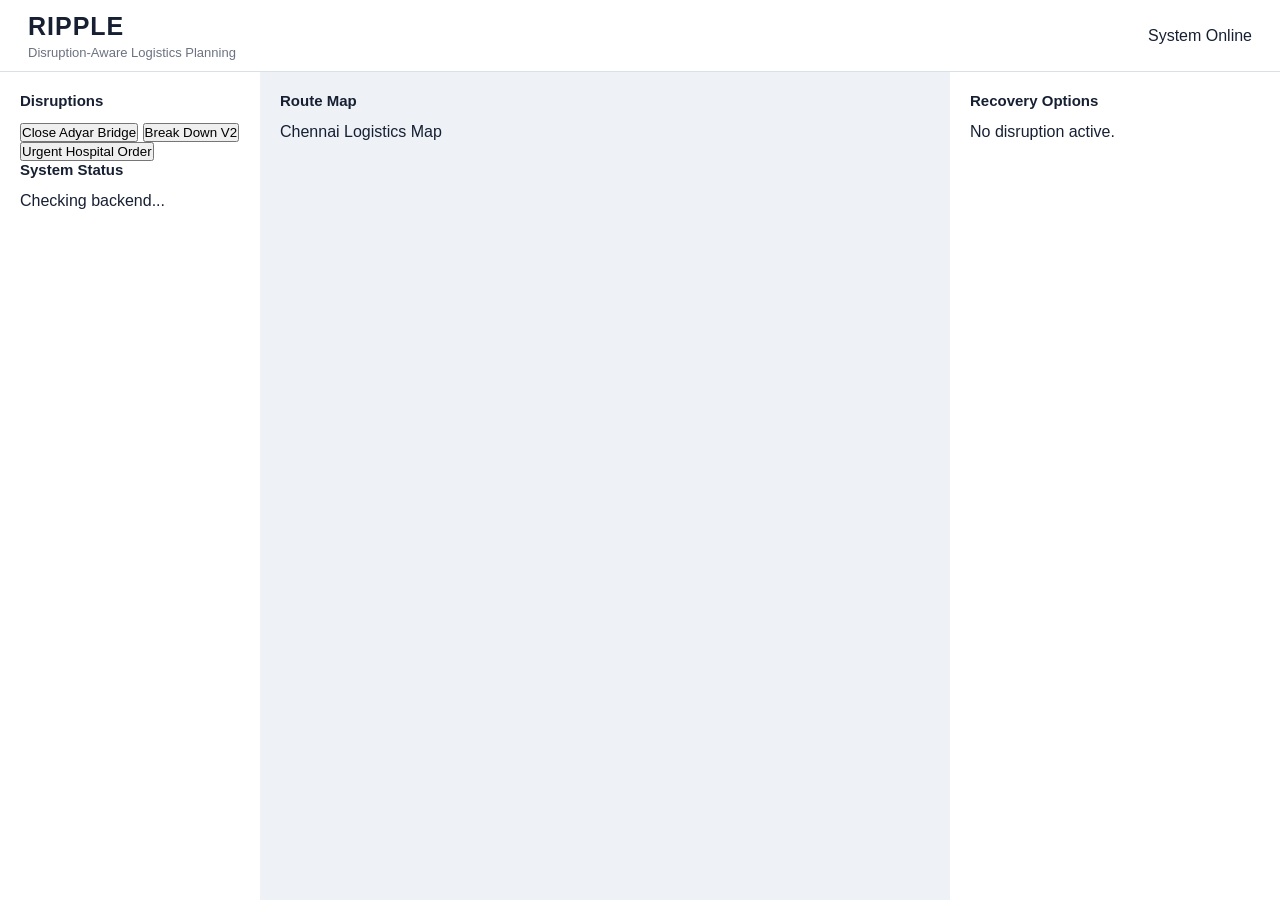
<file: static/index.html>
<!DOCTYPE html>
<html lang="en">
<head>
    <meta charset="UTF-8">
    <meta name="viewport" content="width=device-width, initial-scale=1.0">
    <title>RIPPLE - Logistics Command Center</title>

    <link rel="stylesheet" href="/static/style.css">
</head>

<body>

    <div class="app">
        <header class="topbar">
            <div>
                <h1>RIPPLE</h1>
                <p>Disruption-Aware Logistics Planning</p>
            </div>

            <div class="status">
                <span class="status-dot"></span>
                System Online
            </div>
        </header>

        <main class="dashboard">

            <section class="panel">
                <h2>Disruptions</h2>

                <button>Close Adyar Bridge</button>
                <button>Break Down V2</button>
                <button>Urgent Hospital Order</button>

                <h2>System Status</h2>
                <p id="backend-status">Checking backend...</p>
            </section>

            <section class="map-panel">
                <h2>Route Map</h2>

                <div class="map-placeholder">
                    Chennai Logistics Map
                </div>
            </section>

            <section class="panel">
                <h2>Recovery Options</h2>

                <p>No disruption active.</p>
            </section>

        </main>
    </div>

    <script src="/static/script.js"></script>

</body>
</html>
</file>
<file: static/style.css>
* {
    box-sizing: border-box;
    margin: 0;
    padding: 0;
}

body {
    font-family: Arial, sans-serif;
    background: #eef2f7;
    color: #172033;
}

.app {
    min-height: 100vh;
}

/* HEADER */

.topbar {
    height: 72px;
    background: #ffffff;
    border-bottom: 1px solid #d9e0e8;

    display: flex;
    align-items: center;
    justify-content: space-between;

    padding: 0 28px;
}

.topbar h1 {
    font-size: 25px;
    letter-spacing: 1px;
}

.topbar p {
    margin-top: 4px;
    color: #6b7280;
    font-size: 13px;
}

.system-status {
    display: flex;
    align-items: center;
    gap: 8px;

    font-size: 13px;
    font-weight: 600;
}

.status-dot {
    width: 9px;
    height: 9px;
    border-radius: 50%;
    background: #22a06b;
}

/* MAIN DASHBOARD */

.dashboard {
    display: grid;

    grid-template-columns:
        260px
        minmax(500px, 1fr)
        330px;

    height: calc(100vh - 72px);
}

/* PANELS */

.panel {
    background: #ffffff;
    padding: 20px;
    overflow-y: auto;
}

.left-panel {
    border-right: 1px solid #d9e0e8;
}

.right-panel {
    border-left: 1px solid #d9e0e8;
}

.panel h2,
.map-panel h2 {
    font-size: 15px;
    margin-bottom: 14px;
}

/* DISRUPTION BUTTONS */

.disruption-btn {
    width: 100%;

    padding: 11px 12px;
    margin-bottom: 9px;

    background: #ffffff;

    border: 1px solid #d5dce5;
    border-radius: 8px;

    text-align: left;

    font-size: 13px;
    font-weight: 600;

    cursor: pointer;
}

.disruption-btn:hover {
    background: #f3f6fa;
}

/* SECTION */

.section-title {
    margin-top: 26px;
}

/* EMPTY STATE */

.empty-state {
    padding: 12px;

    background: #f6f8fb;

    border: 1px solid #e1e6ed;
    border-radius: 8px;

    color: #6b7280;

    font-size: 12px;

    line-height: 1.5;
}

/* MAP */

.map-panel {
    padding: 20px;

    background: #eef2f7;
}

.map-header {
    display: flex;
    align-items: center;
    justify-content: space-between;

    margin-bottom: 12px;
}

.map-header p {
    font-size: 12px;
    color: #6b7280;
}

.map-legend {
    display: flex;
    gap: 14px;

    font-size: 11px;
    color: #596273;
}

.map-legend span {
    display: flex;
    align-items: center;
    gap: 5px;
}

.legend-dot {
    width: 8px;
    height: 8px;

    border-radius: 50%;
}

.green {
    background: #22a06b;
}

.amber {
    background: #d99b21;
}

.red {
    background: #d64545;
}

/* MAP PLACEHOLDER */

#map {
    width: 100%;
    height: calc(100vh - 145px);

    min-height: 450px;

    background: #dfe7ef;

    border: 1px solid #d1d9e3;
    border-radius: 12px;

    display: flex;
    align-items: center;
    justify-content: center;

    color: #687386;
    font-size: 16px;
}

/* BLAST RADIUS */

.blast-card {
    background: #f8fafc;

    border: 1px solid #dce3eb;

    border-radius: 10px;

    padding: 16px;

    margin-bottom: 22px;
}

.blast-title {
    display: flex;
    align-items: center;
    justify-content: space-between;

    font-size: 11px;
    font-weight: 700;
}

.alert-level {
    font-size: 10px;
    font-weight: 700;
}

.blast-number {
    margin-top: 10px;

    font-size: 38px;
    font-weight: 700;
}

.blast-number span {
    font-size: 15px;
    color: #7b8492;
}

.blast-bar {
    height: 7px;

    background: #e2e7ed;

    border-radius: 10px;

    margin-top: 10px;

    overflow: hidden;
}

.blast-fill {
    width: 0%;

    height: 100%;

    background: #22a06b;

    border-radius: 10px;
}

.blast-factors {
    margin-top: 10px;

    font-size: 11px;

    color: #687386;
}

.explain-btn {
    margin-top: 12px;

    border: none;
    background: none;

    color: #52677d;

    font-size: 11px;

    cursor: pointer;

    padding: 0;
}

/* RESPONSIVE */

@media (max-width: 1100px) {

    .dashboard {
        grid-template-columns:
            220px
            minmax(400px, 1fr)
            280px;
    }

}

@media (max-width: 850px) {

    .dashboard {
        grid-template-columns: 1fr;

        height: auto;
    }

    .left-panel,
    .right-panel {
        border: none;
        border-bottom: 1px solid #d9e0e8;
    }

    #map {
        height: 500px;
    }

}
</file>
